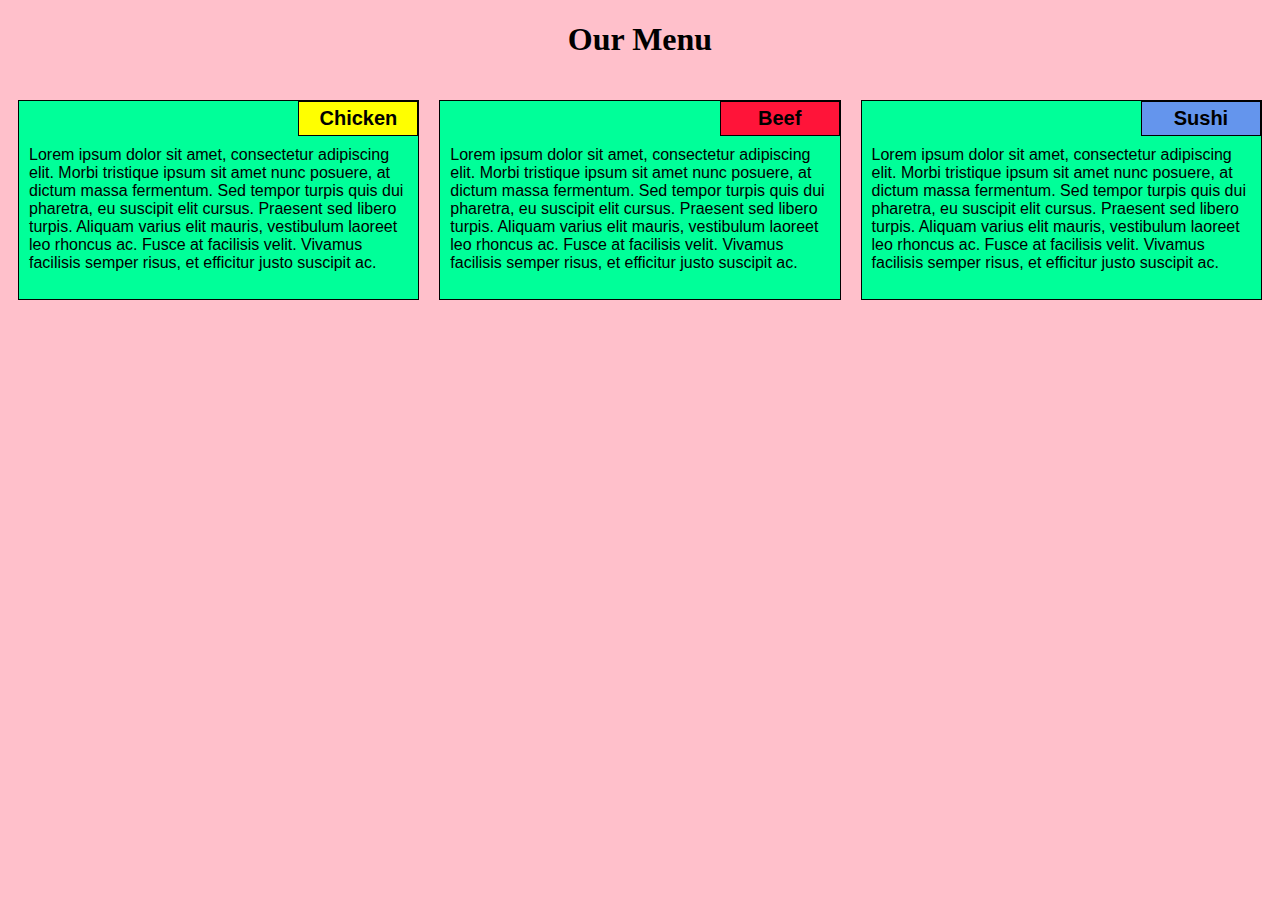
<file: mod2-solution/index.html>
<!DOCTYPE html>
<html>
<head>
	<meta charset="utf-8">

	<meta name="viewport" content="width=device-width, initial-scale=1">

	<link rel="stylesheet" type="text/css" href="styles.css">
	<title>Module 2 Solution</title>
</head>

<body>
	<h1>Our Menu</h1>
	<div class="row">
	<div class="container col-lg-4 col-md-6 col-sm-12">
		<section>
		<div id="chicken">
			Chicken
		</div>
		<p>
			Lorem ipsum dolor sit amet, consectetur adipiscing elit. Morbi tristique ipsum sit amet nunc posuere, at dictum massa fermentum. Sed tempor turpis quis dui pharetra, eu suscipit elit cursus. Praesent sed libero turpis. Aliquam varius elit mauris, vestibulum laoreet leo rhoncus ac. Fusce at facilisis velit. Vivamus facilisis semper risus, et efficitur justo suscipit ac. 
		</p>
		</section>
	</div>
	<div class="container col-lg-4 col-md-6 col-sm-12">
		<section>
		<div id="beef">
			Beef
		</div>
		<p>
			Lorem ipsum dolor sit amet, consectetur adipiscing elit. Morbi tristique ipsum sit amet nunc posuere, at dictum massa fermentum. Sed tempor turpis quis dui pharetra, eu suscipit elit cursus. Praesent sed libero turpis. Aliquam varius elit mauris, vestibulum laoreet leo rhoncus ac. Fusce at facilisis velit. Vivamus facilisis semper risus, et efficitur justo suscipit ac. 
		</p>
		</section>
	</div>
	<div class="container col-lg-4 col-md-12 col-sm-12">
		<section>
		<div id="sushi">
			Sushi
		</div>
		<p>
			Lorem ipsum dolor sit amet, consectetur adipiscing elit. Morbi tristique ipsum sit amet nunc posuere, at dictum massa fermentum. Sed tempor turpis quis dui pharetra, eu suscipit elit cursus. Praesent sed libero turpis. Aliquam varius elit mauris, vestibulum laoreet leo rhoncus ac. Fusce at facilisis velit. Vivamus facilisis semper risus, et efficitur justo suscipit ac. 
		</p>
		</section>
	</div>
	</div>
</body>
</html>
</file>
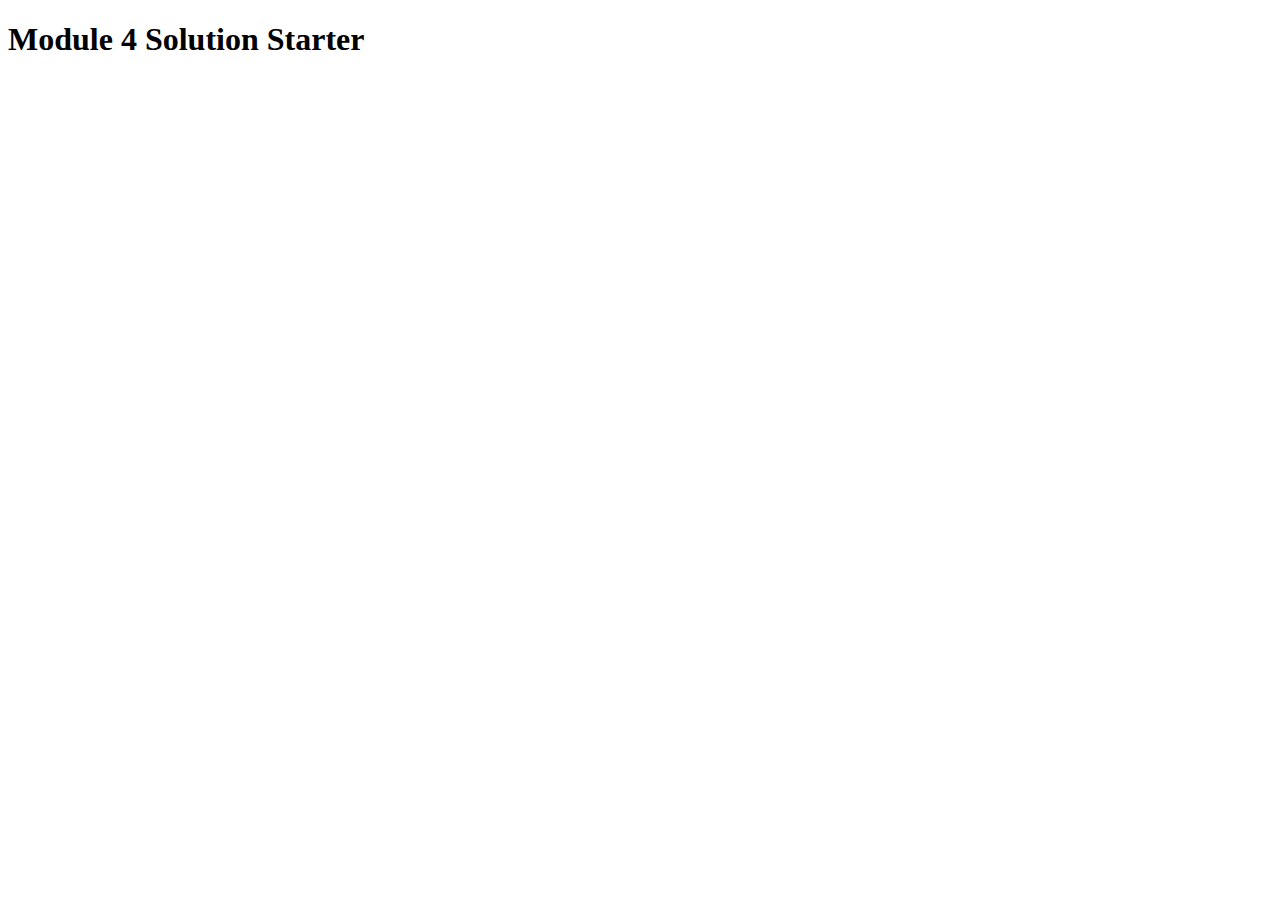
<file: mod4-solution/index.html>
<!DOCTYPE html>
<html>
<head>
  <meta charset="utf-8">
  <title>Module 4 Solution Starter</title>
  <script src="SpeakHello.js"></script>
  <script src="SpeakGoodBye.js"></script>
  <script src="script.js"></script>
</head>
<body>
  <h1>Module 4 Solution Starter</h1>
</body>
</html>
</file>
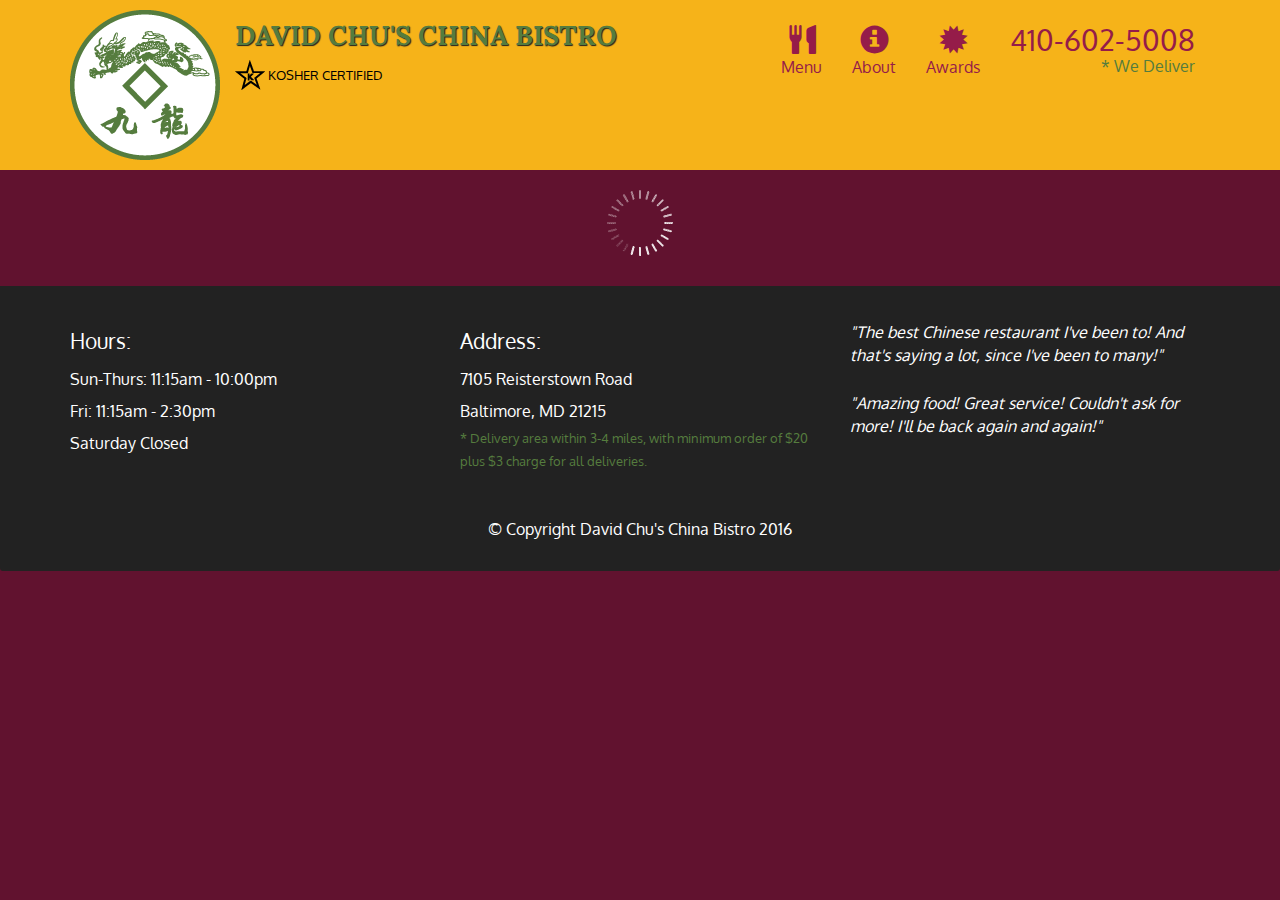
<file: mod5-solution/assignment5-solution-starter/index.html>
<!doctype html>
<html lang="en">
  <head>
    <meta charset="utf-8">
    <meta http-equiv="X-UA-Compatible" content="IE=edge">
    <meta name="viewport" content="width=device-width, initial-scale=1">
    <title>David Chu's China Bistro</title>
    <link rel="stylesheet" href="css/bootstrap.min.css">
    <link rel="stylesheet" href="css/styles.css">
    <link href='https://fonts.googleapis.com/css?family=Oxygen:400,300,700' rel='stylesheet' type='text/css'>
    <link href='https://fonts.googleapis.com/css?family=Lora' rel='stylesheet' type='text/css'>
  </head>
<body>
  <header>
    <nav id="header-nav" class="navbar navbar-default">
      <div class="container">
        <div class="navbar-header">
          <a href="index.html" class="pull-left visible-md visible-lg">
            <div id="logo-img" alt="Logo image"></div>
          </a>

          <div class="navbar-brand">
            <a href="index.html"><h1>David Chu's China Bistro</h1></a>
            <p>
              <img src="images/star-k-logo.png" alt="Kosher certification">
              <span>Kosher Certified</span>
            </p>
          </div>

          <button id="navbarToggle" type="button" class="navbar-toggle collapsed" data-toggle="collapse" data-target="#collapsable-nav" aria-expanded="false">
            <span class="sr-only">Toggle navigation</span>
            <span class="icon-bar"></span>
            <span class="icon-bar"></span>
            <span class="icon-bar"></span>
          </button>
        </div>
        
        <div id="collapsable-nav" class="collapse navbar-collapse">
           <ul id="nav-list" class="nav navbar-nav navbar-right">
            <li id="navHomeButton" class="visible-xs active">
              <a href="index.html">
                <span class="glyphicon glyphicon-home"></span> Home</a>
            </li>
            <li id="navMenuButton">
              <a href="#" onclick="$dc.loadMenuCategories();">
                <span class="glyphicon glyphicon-cutlery"></span><br class="hidden-xs"> Menu</a>
            </li>
            <li>
              <a href="#">
                <span class="glyphicon glyphicon-info-sign"></span><br class="hidden-xs"> About</a>
            </li>
            <li>
              <a href="#">
                <span class="glyphicon glyphicon-certificate"></span><br class="hidden-xs"> Awards</a>
            </li>
            <li id="phone" class="hidden-xs">
              <a href="tel:410-602-5008">
                <span>410-602-5008</span></a><div>* We Deliver</div>
            </li>
          </ul><!-- #nav-list -->
        </div><!-- .collapse .navbar-collapse -->
      </div><!-- .container -->
    </nav><!-- #header-nav -->
  </header>

  <div id="call-btn" class="visible-xs">
    <a class="btn" href="tel:410-602-5008">
    <span class="glyphicon glyphicon-earphone"></span>
    410-602-5008
    </a>
  </div>
  <div id="xs-deliver" class="text-center visible-xs">* We Deliver</div>

  <div id="main-content" class="container"></div>

  <footer class="panel-footer">
    <div class="container">
      <div class="row">
        <section id="hours" class="col-sm-4">
          <span>Hours:</span><br>
          Sun-Thurs: 11:15am - 10:00pm<br>
          Fri: 11:15am - 2:30pm<br>
          Saturday Closed
          <hr class="visible-xs">
        </section>
        <section id="address" class="col-sm-4">
          <span>Address:</span><br>
          7105 Reisterstown Road<br>
          Baltimore, MD 21215
          <p>* Delivery area within 3-4 miles, with minimum order of $20 plus $3 charge for all deliveries.</p>
          <hr class="visible-xs">
        </section>
        <section id="testimonials" class="col-sm-4">
          <p>"The best Chinese restaurant I've been to! And that's saying a lot, since I've been to many!"</p>
          <p>"Amazing food! Great service! Couldn't ask for more! I'll be back again and again!"</p>
        </section>
      </div>
      <div class="text-center">&copy; Copyright David Chu's China Bistro 2016</div>
    </div>
  </footer>

  <!-- jQuery (Bootstrap JS plugins depend on it) -->
  <script src="js/jquery-2.1.4.min.js"></script>
  <script src="js/bootstrap.min.js"></script>
  <script src="js/ajax-utils.js"></script>
  <script src="js/script.js"></script>
</body>
</html>
</file>
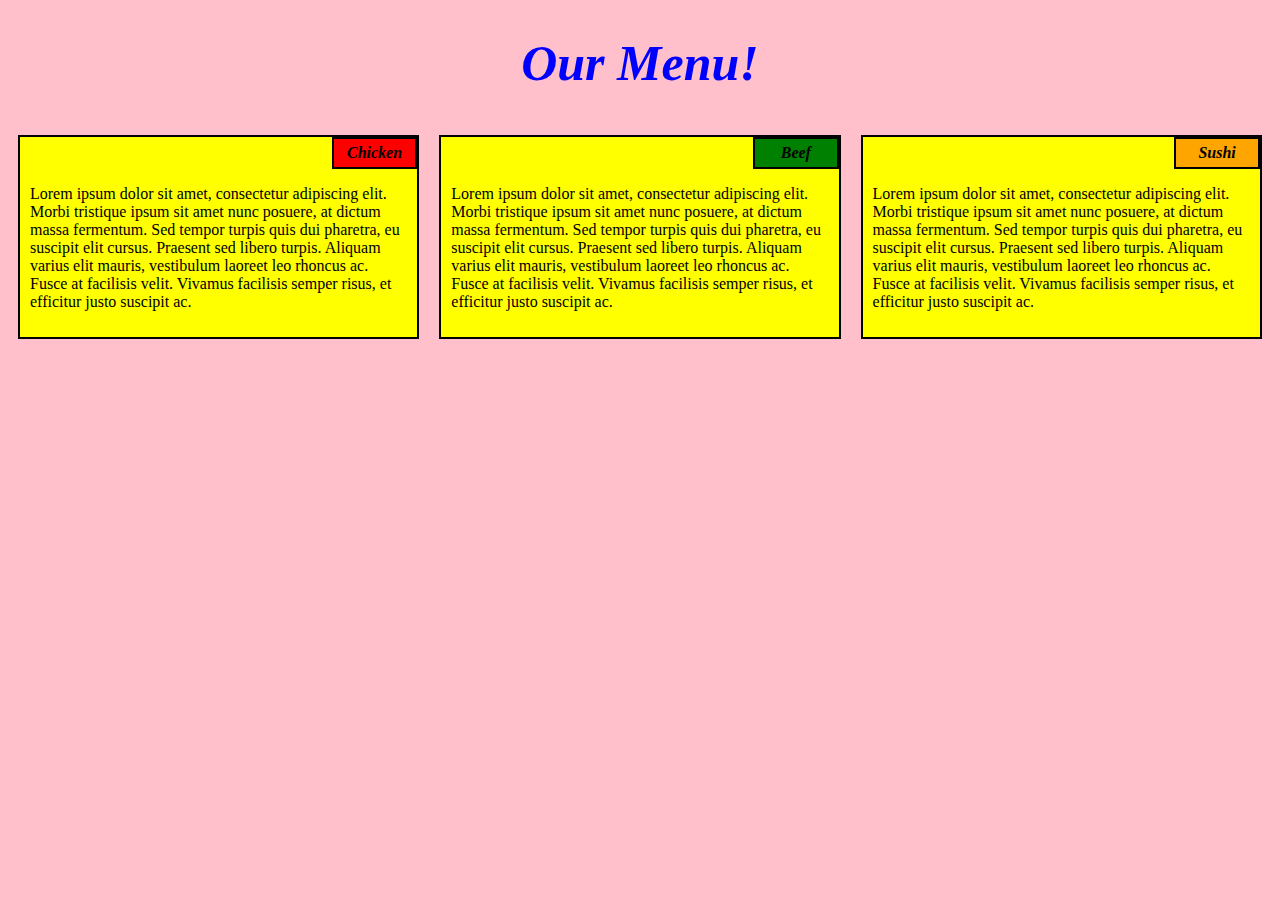
<file: mod2-solution/timepass.html>
<!DOCTYPE html>
<html>
<head>
<meta charset="utf-8">
<meta name="viewport" content="width=device-width,initial-scale=1">
<link rel="stylesheet" type="text/css" href="styling2.css">
<title>Our Menu</title>
</head>

<body>
	<h1>Our Menu!</h1>
	<div class="row">
		<div class="container col-lg-4 col-md-6">
			<section>
				<div class="chicken">Chicken</div>
				<p>
					Lorem ipsum dolor sit amet, consectetur adipiscing elit. Morbi tristique ipsum sit amet nunc posuere, at dictum massa fermentum. Sed tempor turpis quis dui pharetra, eu suscipit elit cursus. Praesent sed libero turpis. Aliquam varius elit mauris, vestibulum laoreet leo rhoncus ac. Fusce at facilisis velit. Vivamus facilisis semper risus, et efficitur justo suscipit ac. 
				</p>
			</section>
		</div>
		<div class="container col-lg-4 col-md-6">
			<section>
				<div class="beef">Beef</div>
				<p>
					Lorem ipsum dolor sit amet, consectetur adipiscing elit. Morbi tristique ipsum sit amet nunc posuere, at dictum massa fermentum. Sed tempor turpis quis dui pharetra, eu suscipit elit cursus. Praesent sed libero turpis. Aliquam varius elit mauris, vestibulum laoreet leo rhoncus ac. Fusce at facilisis velit. Vivamus facilisis semper risus, et efficitur justo suscipit ac. 
				</p>
			</section>
		</div>

		<div class="container col-lg-4 col-md-12">
			<section>
				<div class="Sushi">Sushi</div>
				<p>
					Lorem ipsum dolor sit amet, consectetur adipiscing elit. Morbi tristique ipsum sit amet nunc posuere, at dictum massa fermentum. Sed tempor turpis quis dui pharetra, eu suscipit elit cursus. Praesent sed libero turpis. Aliquam varius elit mauris, vestibulum laoreet leo rhoncus ac. Fusce at facilisis velit. Vivamus facilisis semper risus, et efficitur justo suscipit ac. 
				</p>
			</section>
		</div>
	</div>
		
		


</body>
</html>
</file>
<file: mod2-solution/styles.css>
/* Base Styles */

* {
	box-sizing: border-box;
}

h1 {
	font-family: Brushstroke, fantasy;
	color: #000000;
	text-align: center;
}

body {
		background-color: pink;

}

p {
	padding: 10px;
	margin: 0;
}

.container {
	border: none;
	margin-left: auto;
	margin-right: auto;
	margin-top: 10px;
	margin-bottom: 10px;
	padding: 10px;
}

section {
	border:	1px solid black;
	background-color: #00FF99;
	width: 100%;
	height: 200px;
	font-family: Helvetica;
	color: black;
	position: relative;
	overflow: auto;
}

#chicken {
	border: 1px solid black;
	text-align: center;
	width: 30%;
	margin-left: 70%;
	font-family: Georgia,sans-serif;
	font-weight: bold;
	font-size: 125%;
	margin-bottom: 0;
	margin-top: 0;
	padding: 5px;
	background-color: #FFFF00;
}

#beef {
	border: 1px solid black;
	text-align: center;
	width: 30%;
	margin-left: 70%;
	font-family: Georgia,sans-serif;
	font-weight: bold;
	font-size: 125%;
	margin-bottom: 0;
	margin-top: 0;
	padding: 5px;
	background-color: #FF1439;
}

#sushi {
	border: 1px solid black;
	text-align: center;
	width: 30%;
	margin-left: 70%;
	font-family: Georgia,sans-serif;
	font-weight: bold;
	font-size: 125%;
	margin-bottom: 0;
	margin-top: 0;
	background-color: #6495ED;
	color: black;
	padding: 5px;
}

.row {
	width: 100%;
}

/* Desktop view */

@media (min-width: 992px) {
  .col-lg-1, .col-lg-2, .col-lg-3, .col-lg-4, .col-lg-5, .col-lg-6, .col-lg-7, .col-lg-8, .col-lg-9, .col-lg-10, .col-lg-11, .col-lg-12 {
    float: left;
  }

  .col-lg-1 {
    width: 8.33%;
  }
  .col-lg-2 {
    width: 16.66%;
  }
  .col-lg-3 {
    width: 25%;
  }
  .col-lg-4 {
    width: 33.33%;
  }
  .col-lg-5 {
    width: 41.66%;
  }
  .col-lg-6 {
    width: 50%;
  }
  .col-lg-7 {
    width: 58.33%;
  }
  .col-lg-8 {
    width: 66.66%;
  }
  .col-lg-9 {
    width: 74.99%;
  }
  .col-lg-10 {
    width: 83.33%;
  }
  .col-lg-11 {
    width: 91.66%;
  }
  .col-lg-12 {
    width: 100%;
  }

}

/* Tablet view */

@media (min-width: 768px) and (max-width: 991px) {
  .col-md-1, .col-md-2, .col-md-3, .col-md-4, .col-md-5, .col-md-6, .col-md-7, .col-md-8, .col-md-9, .col-md-10, .col-md-11, .col-md-12 {
    float: left;
  }

  .col-md-1 {
    width: 8.33%;
  }
  .col-md-2 {
    width: 16.66%;
  }
  .col-md-3 {
    width: 25%;
  }
  .col-md-4 {
    width: 33.33%;
  }
  .col-md-5 {
    width: 41.66%;
  }
  .col-md-6 {
    width: 50%;
  }
  .col-md-7 {
    width: 58.33%;
  }
  .col-md-8 {
    width: 66.66%;
  }
  .col-md-9 {
    width: 74.99%;
  }
  .col-md-10 {
    width: 83.33%;
  }
  .col-md-11 {
    width: 91.66%;
  }
  .col-md-12 {
    width: 100%;
  }
}

/* Mobile view */

@media (max-width: 768px) {
  .col-sm-1, .col-sm-2, .col-sm-3, .col-sm-4, .col-sm-5, .col-sm-6, .col-sm-7, .col-sm-8, .col-sm-9, .col-sm-10, .col-sm-11, .col-sm-12 {
 	float: left;
  }

  .col-sm-1 {
    width: 8.33%;
  }
  .col-sm-2 {
    width: 16.66%;
  }
  .col-sm-3 {
    width: 25%;
  }
  .col-sm-4 {
    width: 33.33%;
  }
  .col-sm-5 {
    width: 41.66%;
  }
  .col-sm-6 {
    width: 50%;
  }
  .col-sm-7 {
    width: 58.33%;
  }
  .col-sm-8 {
    width: 66.66%;
  }
  .col-sm-9 {
    width: 74.99%;
  }
  .col-sm-10 {
    width: 83.33%;
  }
  .col-sm-11 {
    width: 91.66%;
  }
  .col-sm-12 {
    width: 100%;
  }
}
</file>
<file: mod5-solution/assignment5-solution-starter/css/styles.css>
body {
  font-size: 16px;
  color: #fff;
  background-color: #61122f;
  font-family: 'Oxygen', sans-serif;
}

/** HEADER **/
#header-nav {
  background-color: #f6b319;
  border-radius: 0;
  border: 0;
}

#logo-img {
  background: url('../images/restaurant-logo_large.png') no-repeat;
  width: 150px;
  height: 150px;
  margin: 10px 15px 10px 0;
}

.navbar-brand {
  padding-top: 25px;
}
.navbar-brand h1 { /* Restaurant name */
  font-family: 'Lora', serif;
  color: #557c3e;
  font-size: 1.5em;
  text-transform: uppercase;
  font-weight: bold;
  text-shadow: 1px 1px 1px #222;
  margin-top: 0;
  margin-bottom: 0;
  line-height: .75;
}
.navbar-brand a:hover, .navbar-brand a:focus {
  text-decoration: none;
}
.navbar-brand p { /* Kosher cert */
  color: #000;
  text-transform: uppercase;
  font-size: .7em;
  margin-top: 15px;
}
.navbar-brand p span { /* Star-K */
  vertical-align: middle;
}

#nav-list {
  margin-top: 10px;
}
#nav-list a {
  color: #951C49;
  text-align: center;
}
#nav-list a:hover {
  background: #E7E7E7;
}
#nav-list a span {
  font-size: 1.8em;
}

#phone {
  margin-top: 5px;
}
#phone a { /* Phone number */
  text-align: right;
  padding-bottom: 0;
}
#phone div { /* We Deliver */
  color: #557c3e;
  text-align: right;
  padding-right: 15px;
}

.navbar-header button.navbar-toggle, .navbar-header .icon-bar {
  border: 1px solid #61122f;
}
.navbar-header button.navbar-toggle {
  clear: both;
  margin-top: -30px;
}
/* END HEADER */

/* FOOTER */
.panel-footer {
  margin-top: 30px;
  padding-top: 35px;
  padding-bottom: 30px;
  background-color: #222;
  border-top: 0;
}
.panel-footer div.row {
  margin-bottom: 35px;
}
#hours, #address {
  line-height: 2;
}
#hours > span, #address > span {
  font-size: 1.3em;
}
#address p {
  color: #557c3e;
  font-size: .8em;
  line-height: 1.8;
}
#testimonials {
  font-style: italic;
}
#testimonials p:nth-child(2) {
  margin-top: 25px;
}
/* END FOOTER */



/* HOME PAGE */
.container .jumbotron {
  box-shadow: 0 0 50px #3F0C1F;
  border: 2px solid #3F0C1F;
}

#menu-tile, #specials-tile, #map-tile {
  height: 250px;
  width: 100%;
  margin-bottom: 15px;
  position: relative;
  border: 2px solid #3F0C1F;
  overflow: hidden;
}
#menu-tile:hover, #specials-tile:hover, #map-tile:hover {
  box-shadow: 0 1px 5px 1px #cccccc;
}
#menu-tile {
  background: url('../images/menu-tile.jpg') no-repeat;
  background-position: center;
}
#specials-tile {
  background: url('../images/specials-tile.jpg') no-repeat;
  background-position: center;
}
#menu-tile span, #specials-tile span, #map-tile span {
  position: absolute;
  bottom: 0;
  right: 0;
  width: 100%;
  text-align: center;
  font-size: 1.6em;
  text-transform: uppercase;
  background-color: #000;
  color: #fff;
  opacity: .8;
}
/* END HOME PAGE */

/* MENU CATEGORIES PAGE */
.category-tile { 
  position: relative;
  border: 2px solid #3F0C1F;
  overflow: hidden;
  width: 200px;
  height: 200px;
  margin: 0 auto 15px;
}
.category-tile span {
  position: absolute;
  bottom: 0;
  right: 0;
  width: 100%;
  text-align: center;
  font-size: 1.2em;
  text-transform: uppercase;
  background-color: #000;
  color: #fff;
  opacity: .8;
}
.category-tile:hover {
  box-shadow: 0 1px 5px 1px #cccccc;
}

#menu-categories-title + div {
  margin-bottom: 50px;
}
/* END MENU CATEGORIES PAGE */

/* SINGLE CATEGORY PAGE */
.menu-item-tile {
  margin-bottom: 25px;
}
.menu-item-tile hr {
  width: 80%;
}
.menu-item-tile .menu-item-price {
  font-size: 1.1em;
  text-align: right;
  margin-top: -15px;
  margin-right: -15px;
}
.menu-item-tile .menu-item-price span {
  font-size: .6em;
}
.menu-item-photo {
  position: relative;
  border: 2px solid #3F0C1F; 
  overflow: hidden;
  padding: 0;
  margin-right: -15px;
  margin-left: auto;
  margin-bottom: 20px;
  max-width: 250px;
}
.menu-item-photo div {
  position: absolute;
  bottom: 0;
  right: 0;
  width: 80px;
  background-color: #557c3e;
  text-align: center;
}
.menu-item-description {
  padding-right: 30px;
}
h3.menu-item-title {
  margin: 0 0 10px;
}
.menu-item-details {
  font-size: .9em;
  font-style: italic;
}
/* END SINGLE CATEGORY PAGE */


/********** Large devices only **********/
@media (min-width: 1200px) {
  .container .jumbotron {
    background: url('../images/jumbotron_1200.jpg') no-repeat;
    height: 675px;
  }
}

/********** Medium devices only **********/
@media (min-width: 992px) and (max-width: 1199px) {
  /* Header */
  #logo-img {
    background: url('../images/restaurant-logo_medium.png') no-repeat;
    width: 100px;
    height: 100px;
    margin: 5px 5px 5px 0;
  }
  /* End Header */

  /* Home Page */
  .container .jumbotron {
    background: url('../images/jumbotron_992.jpg') no-repeat;
    height: 558px;
  }
  /* End Home Page */
}

/********** Small devices only **********/
@media (min-width: 768px) and (max-width: 991px) {
  /* Home Page */
  .container .jumbotron {
    background: url('../images/jumbotron_768.jpg') no-repeat;
    height: 432px;
  }
  /* End Home Page */
}

/********** Extra small devices only **********/
@media (max-width: 767px) {
  /* Header */
  .navbar-brand {
    padding-top: 10px;
    height: 80px;
  }
  .navbar-brand h1 { /* Restaurant name */
    padding-top: 10px;
    font-size: 5vw; /* 1vw = 1% of viewport width */
  }
  .navbar-brand p { /* Kosher cert */
    font-size: .6em;
    margin-top: 12px;
  }
  .navbar-brand p img { /* Star-K */
    height: 20px;
  }

  #collapsable-nav a { /* Collapsed nav menu text */
    font-size: 1.2em;
  }
  #collapsable-nav a span { /* Collapsed nav menu glyph */
    font-size: 1em;
    margin-right: 5px;
  }

  #call-btn > a {
    font-size: 1.5em;
    display: block;
    margin: 0 20px;
    padding: 10px;
    border: 2px solid #fff;
    background-color: #f6b319;
    color: #951c49;
  }
  #xs-deliver {
    margin-top: 5px;
    font-size: .7em;
    letter-spacing: .1em;
    text-transform: uppercase;
  }
  /* End Header */

  /* Footer */
  .panel-footer section {
    margin-bottom: 30px;
    text-align: center;
  }
  .panel-footer section:nth-child(3) {
    margin-bottom: 0; /* margin already exists on the whole row */
  }
  .panel-footer section hr {
    width: 50%;
  }
  /* End Footer */

  /* Home Page */
  .container .jumbotron {
    margin-top: 30px;
    padding: 0;
  }
  #menu-tile, #specials-tile {
    width: 360px;
    margin: 0 auto 15px;
  }

  .menu-item-photo {
    margin-right: auto;
  }
  .menu-item-tile .menu-item-price {
    text-align: center;
  }
  .menu-item-description {
    text-align: center;;
  }
}


/********** Super extra small devices Only :-) (e.g., iPhone 4) **********/
@media (max-width: 479px) {
  /* Header */
  .navbar-brand h1 { /* Restaurant name */
    padding-top: 5px;
    font-size: 6vw;
  }
  /* End Header */
  
  /* Home page */
  #menu-tile, #specials-tile {
    width: 280px;
    margin: 0 auto 15px;
  }

  .col-xxs-12 {
    position: relative;
    min-height: 1px;
    padding-right: 15px;
    padding-left: 15px;
    float: left;
    width: 100%;
  }
}
</file>
<file: mod2-solution/styling2.css>
*{
	box-sizing: border-box;
	background-color: pink;
}

h1{
	color:blue;
	text-align: center;
	font-size: 50px;
	font-family: Times New Roman,sens-serif;
	font-weight: bold;
	font-style: italic;
}

section{
	border: 2px solid black;
	margin: 10px;
	position: relative;
	padding: 10px;
	
	
}
section{
	background-color: yellow;
}
.row{
	width: 100%;
}
p{
	background-color: yellow;

}

@media (min-width: 992px) {
 .col-lg-4{
    float: left;
  }

  
  .col-lg-4 {
    width: 33.33%;
  }
  
}
@media (min-width: 768px) and (max-width: 991px) {
  .col-md-6,.col-md-12 {
    float: left;
  }

  .col-md-6 {
    width: 50%;
  }
  
  .col-md-12 {
    width: 100%;
  }
}


.chicken{
	margin-left:80%;
	text-align: center;
	border: 2px solid black;
	background-color: red;
	padding:5px;
	font-style: italic;
	font-weight: bold;
	margin-top: -10px;
	margin-right:-10px 
}
.beef{
	margin-left:80%;
	text-align: center;
	border: 2px solid black;
	background-color: green;
	padding:5px;
	font-style: italic;
	font-weight: bold;
	margin-top: -10px;
	margin-right:-10px 

}
.Sushi{
	margin-left:80%;
	text-align: center;
	border: 2px solid black;
	background-color: orange;
	padding:5px;
	font-style: italic;
	font-weight: bold;
	margin-top: -10px;
	margin-right:-10px 

}
</file>
